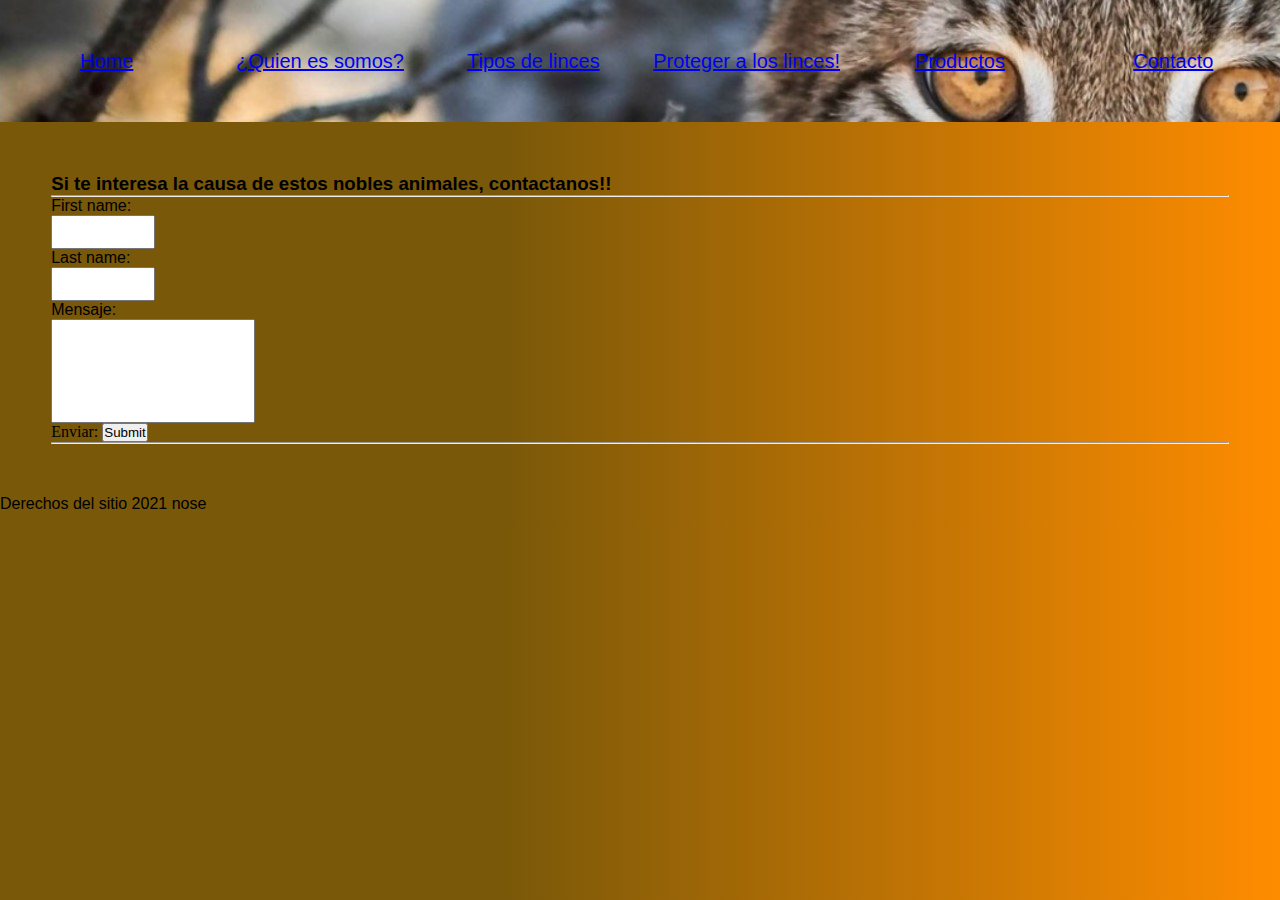
<file: contacto.html>
<!DOCTYPE html>
<html lang="en">
<head>
    <meta charset="UTF-8">
    <meta http-equiv="X-UA-Compatible" content="IE=edge">
    <meta name="viewport" content="width=device-width, initial-scale=1.0">
    <link rel="stylesheet" href="https://cdnjs.cloudflare.com/ajax/libs/animate.css/4.1.1/animate.min.css"/>
    <title>Power Linx</title>
    <style>
		@import url('https://fonts.googleapis.com/css2?family=Roboto:wght@300&display=swap');
        @import url('https://fonts.googleapis.com/css2?family=Odibee+Sans&family=Open+Sans:wght@300;600&family=Source+Sans+Pro:wght@200&display=swap');
        @import url('https://fonts.googleapis.com/css2?family=Fira+Sans:wght@600&display=swap');
        @import url('https://fonts.googleapis.com/css2?family=Bebas+Neue&family=Odibee+Sans&family=Open+Sans:wght@300;600&family=Source+Sans+Pro:wght@200&display=swap');
    </style>
    <link rel="stylesheet" href="styles.css">
  
</head>
<body>
    <nav>
        <ul id = "barraDeNavegacion">
            <li><a href="index.html">Home</a></li>
            <li><a href="quienEsSomos.html">¿Quien es somos?</a></li>
            <li><a href="tiposDeLince.html">Tipos de linces</a></li>
            <li><a href="protegerLince.html">Proteger a los linces!</a> </li>
            <li><a href="productos.html">Productos</a></li>
            <li><a href="contacto.html">Contacto</a></li>
        </ul>
    </nav>

    <div id="formulario">
        <h3 class="animate__animated animate__bounce" id="tituloContacto"> Si te interesa la causa de estos nobles animales, contactanos!! </h3>
        <hr>
        <form action="POST">
        <p id="tituloContacto">First name: </p> <input type = "text" name = "first_name" id="inputData" />
            <br>
            <p id="tituloContacto">Last name: </p> <input type = "text" name = "last_name" id="inputData" />

            <p id="tituloContacto">Mensaje: </p> <input type = "text" name = "Mensaje" id="inputMensaje" />



        <br>
        Enviar: <input type="submit">
        <br>

        </form>
        <hr>
    </div>
    <div id="footerGrap">
        <footer><p>Derechos del sitio 2021 nose</p> </footer>
    </div>

</body>
</html>
</file>
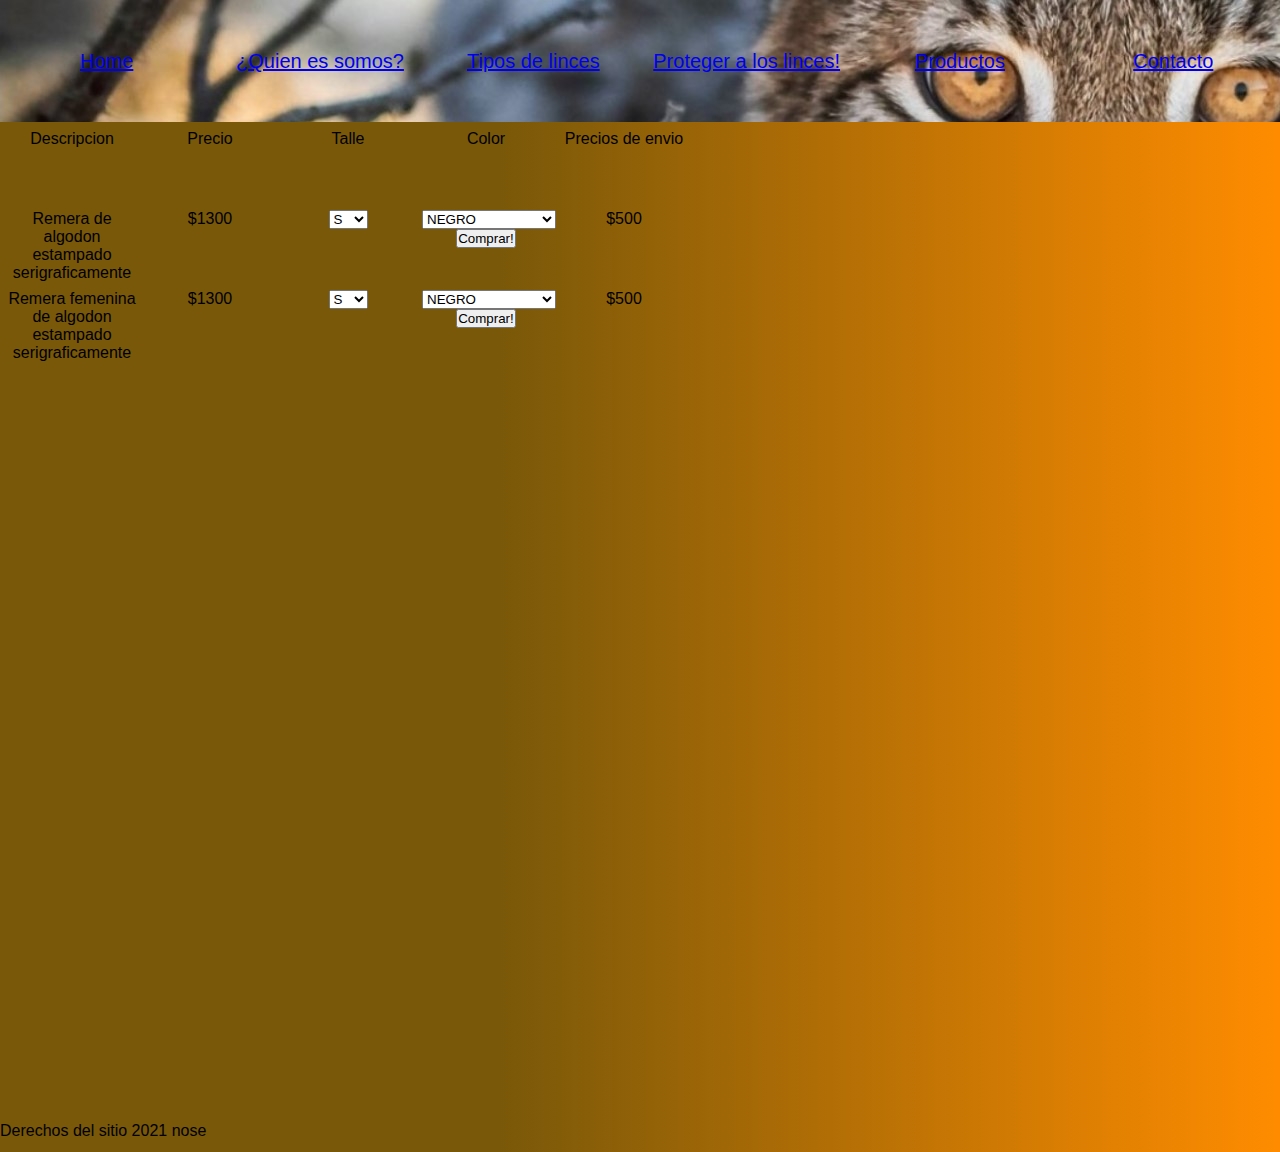
<file: productos.html>
<!DOCTYPE html>
<html lang="en">
<head>
    <meta charset="UTF-8">
    <meta http-equiv="X-UA-Compatible" content="IE=edge">
    <meta name="viewport" content="width=device-width, initial-scale=1.0">
    <style>
		@import url('https://fonts.googleapis.com/css2?family=Roboto:wght@300&display=swap');
        @import url('https://fonts.googleapis.com/css2?family=Odibee+Sans&family=Open+Sans:wght@300;600&family=Source+Sans+Pro:wght@200&display=swap');
        @import url('https://fonts.googleapis.com/css2?family=Fira+Sans:wght@600&display=swap');
        @import url('https://fonts.googleapis.com/css2?family=Bebas+Neue&family=Odibee+Sans&family=Open+Sans:wght@300;600&family=Source+Sans+Pro:wght@200&display=swap');
    </style>
    <title>Power Linx</title>
    <link rel="stylesheet" href="styles.css">
</head>
<body>
    <nav>
        <ul id = "barraDeNavegacion">
            <li><a href="index.html">Home</a></li>
            <li><a href="quienEsSomos.html">¿Quien es somos?</a></li>
            <li><a href="tiposDeLince.html">Tipos de linces</a></li>
            <li><a href="protegerLince.html">Proteger a los linces!</a> </li>
            <li><a href="productos.html">Productos</a></li>
            <li><a href="contacto.html">Contacto</a></li>
        </ul>
    </nav>
    

    <div id="grillaDeProductos">
        <div id="titulosDeDescripcion"> <p>Descripcion</p></div>
        <div id="titulosDeDescripcion"> <p>Precio</p></div>
        <div id="titulosDeDescripcion"><p>Talle</p></div>
        <div id="titulosDeDescripcion"><p>Color</p></div>
        <div id="titulosDeDescripcion"><p>Precios de envio</p></div>

        <div id="fila1"><p>Remera de algodon estampado serigraficamente</p></div>
        <div id="fila1"><p>$1300</p></div>
        <div id="fila1"><select name="talle">
            <option value="">S</option>
            <option value="">M</option>
            <option value="">L</option>
            <option value="">XL</option>
            </select>
        </div>
        <div id="fila1"><p><select name="color">
            <option value="">NEGRO</option>
            <option value="">GRIS MELANGUE</option>
            <option value="">BLANCO</option>
            <option value="">VERDE</option>
        </select> 
        <input type="button" value="Comprar!"></p>
       </div>
        <div id="fila1">                 
            <p>$500</p>
       </div>


       
       <div id="fila2"><p>Remera femenina de algodon estampado serigraficamente </p></div>
       <div id="fila2"><p>$1300</p></div>
       <div id="fila2"><select name="talle">
           <option value="">S</option>
           <option value="">M</option>
           <option value="">L</option>
           <option value="">XL</option>
           </select>
       </div>
       <div id="fila2"><p><select name="color">
           <option value="">NEGRO</option>
           <option value="">GRIS MELANGUE</option>
           <option value="">BLANCO</option>
           <option value="">VERDE</option>
       </select> 
       <input type="button" value="Comprar!"></p>
      </div>
       <div id="fila2">                 
        <p>$500</p>
      </div>

    </div>


    


    <div id="footerGrap">
        <footer><p>Derechos del sitio 2021 nose</p> </footer>
    </div>
</body>
</html>
</file>
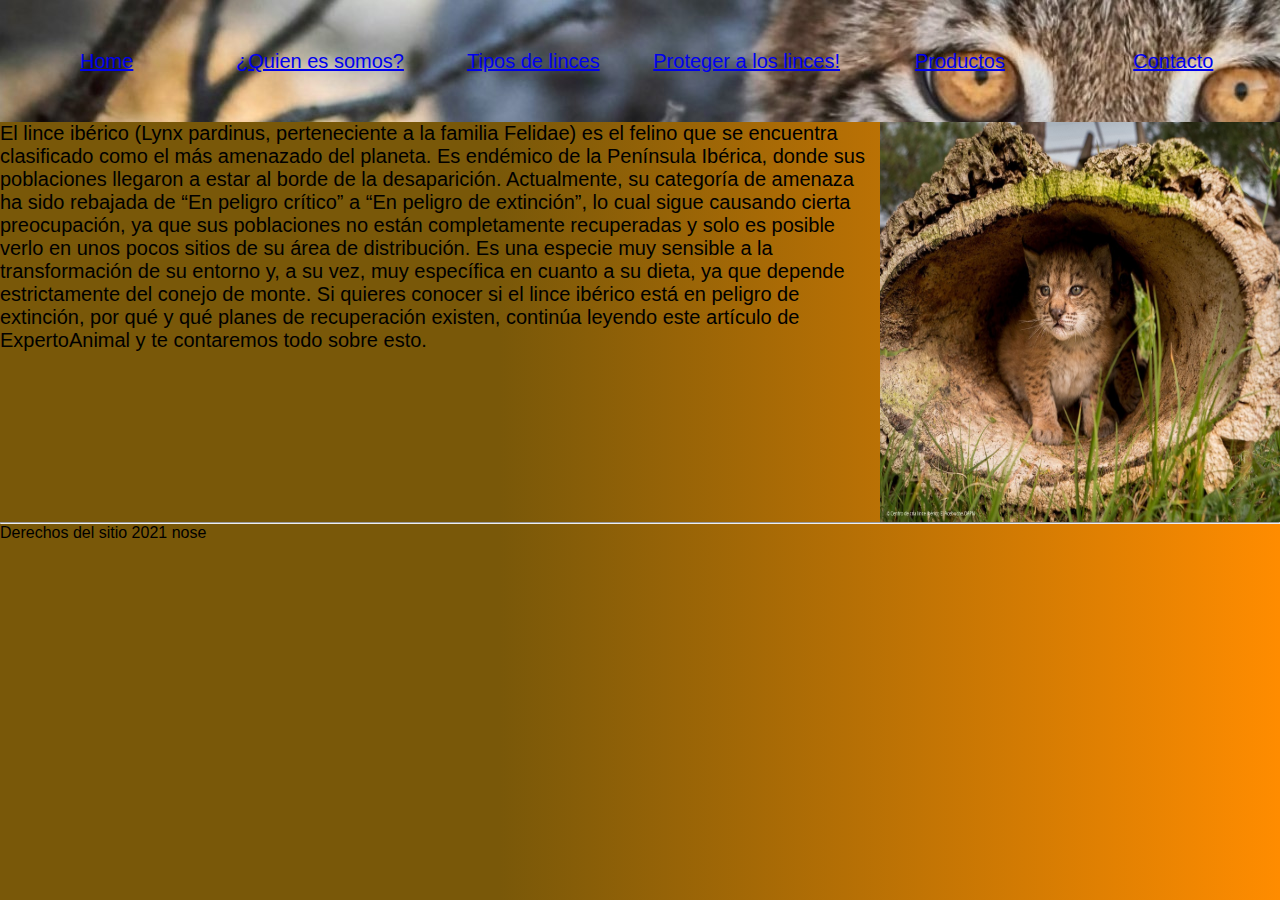
<file: protegerLince.html>
<!DOCTYPE html>
<html lang="en">
<head>
    <meta charset="UTF-8">
    <meta http-equiv="X-UA-Compatible" content="IE=edge">
    <meta name="viewport" content="width=device-width, initial-scale=1.0">
    <title>Power Linx</title>
    <style>
		@import url('https://fonts.googleapis.com/css2?family=Roboto:wght@300&display=swap');
        @import url('https://fonts.googleapis.com/css2?family=Odibee+Sans&family=Open+Sans:wght@300;600&family=Source+Sans+Pro:wght@200&display=swap');
        @import url('https://fonts.googleapis.com/css2?family=Fira+Sans:wght@600&display=swap');
        @import url('https://fonts.googleapis.com/css2?family=Bebas+Neue&family=Odibee+Sans&family=Open+Sans:wght@300;600&family=Source+Sans+Pro:wght@200&display=swap');
    </style>
    <link rel="stylesheet" href="styles.css">
</head>
<body>
    <nav>
        <ul id = "barraDeNavegacion">
            <li><a href="index.html">Home</a></li>
            <li><a href="quienEsSomos.html">¿Quien es somos?</a></li>
            <li><a href="tiposDeLince.html">Tipos de linces</a></li>
            <li><a href="protegerLince.html">Proteger a los linces!</a> </li>
            <li><a href="productos.html">Productos</a></li>
            <li><a href="contacto.html">Contacto</a></li>
        </ul>
    </nav>


    <div class = "classProtegerLince">
        <p>El lince ibérico (Lynx pardinus, perteneciente a la familia Felidae) es el felino que se encuentra clasificado como el más amenazado del planeta. Es endémico de la Península Ibérica, donde sus poblaciones llegaron a estar al borde de la desaparición. Actualmente, su categoría de amenaza ha sido rebajada de “En peligro crítico” a “En peligro de extinción”, lo cual sigue causando cierta preocupación, ya que sus poblaciones no están completamente recuperadas y solo es posible verlo en unos pocos sitios de su área de distribución. Es una especie muy sensible a la transformación de su entorno y, a su vez, muy específica en cuanto a su dieta, ya que depende estrictamente del conejo de monte.

            Si quieres conocer si el lince ibérico está en peligro de extinción, por qué y qué planes de recuperación existen, continúa leyendo este artículo de ExpertoAnimal y te contaremos todo sobre esto.
        </p>
        <img src="img/Lince_iberico_wiki.png" alt="lince_iberico"> 
    </div>
    <hr>
    
    
    <div id="footerGrap">
        <footer><p>Derechos del sitio 2021 nose</p> </footer>
    </div>

</body>
</html>
</file>
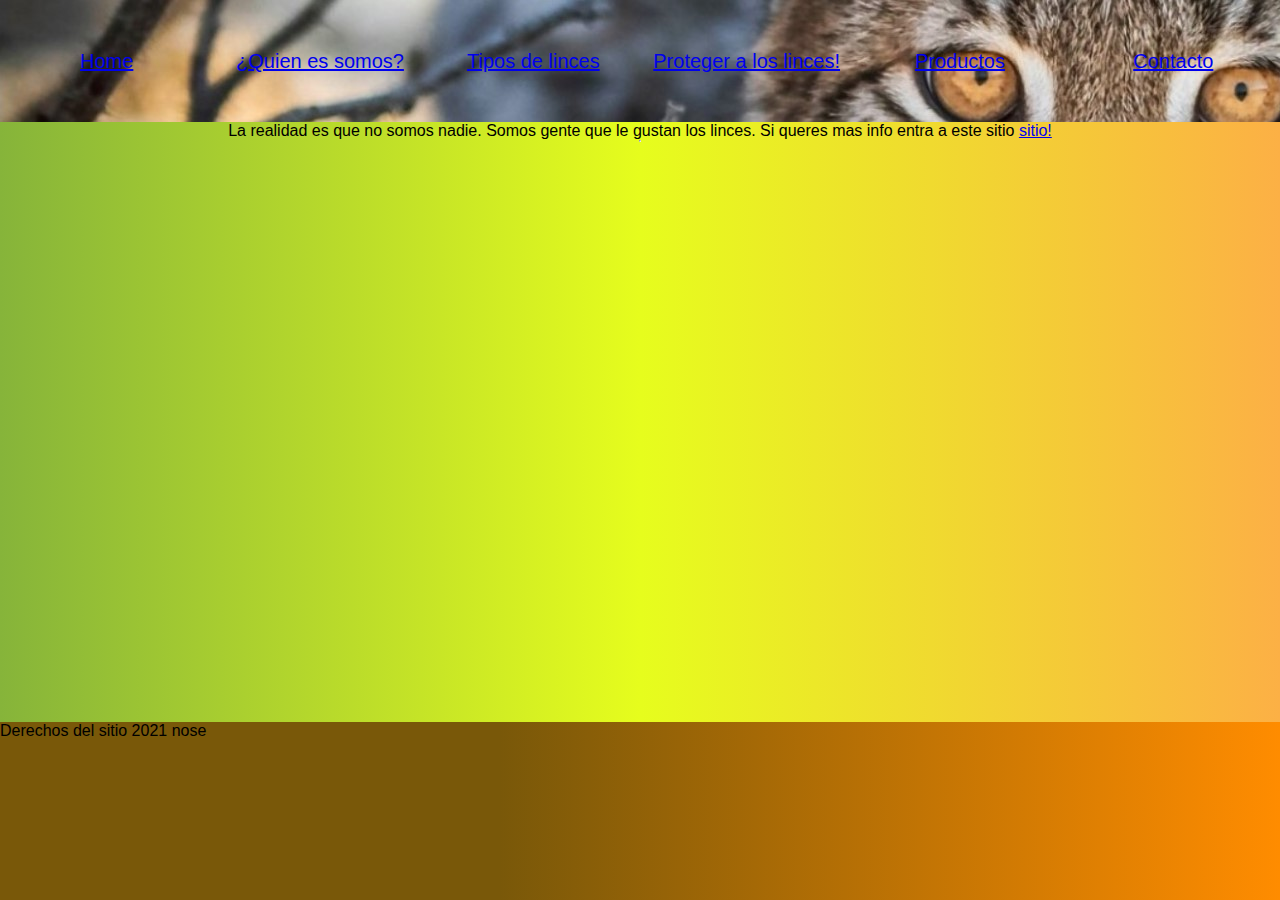
<file: quienEsSomos.html>
<!DOCTYPE html>
<html lang="en">
<head>
    <meta charset="UTF-8">
    <meta http-equiv="X-UA-Compatible" content="IE=edge">
    <meta name="viewport" content="width=device-width, initial-scale=1.0">
    <title>Power Linx</title>
    <style>
		@import url('https://fonts.googleapis.com/css2?family=Roboto:wght@300&display=swap');
        @import url('https://fonts.googleapis.com/css2?family=Odibee+Sans&family=Open+Sans:wght@300;600&family=Source+Sans+Pro:wght@200&display=swap');
        @import url('https://fonts.googleapis.com/css2?family=Fira+Sans:wght@600&display=swap');
        @import url('https://fonts.googleapis.com/css2?family=Bebas+Neue&family=Odibee+Sans&family=Open+Sans:wght@300;600&family=Source+Sans+Pro:wght@200&display=swap');
    </style>
    <link rel="stylesheet" href="styles.css">
</head>
<body>
    <nav>
        <ul id = "barraDeNavegacion">
            <li><a href="index.html">Home</a></li>
            <li><a href="quienEsSomos.html">¿Quien es somos?</a></li>
            <li><a href="tiposDeLince.html">Tipos de linces</a></li>
            <li><a href="protegerLince.html">Proteger a los linces!</a> </li>
            <li><a href="productos.html">Productos</a></li>
            <li><a href="contacto.html">Contacto</a></li>
        </ul>
    </nav>


    <div id = "articuloVideo"> 

        <p>La realidad es que no somos nadie. Somos gente que le gustan los linces. Si queres mas info entra a este sitio 
            <a href= "https://es.wikipedia.org/wiki/Lynx_(animal)" target="_blank">sitio!</a>
        </p>

        <hr>
    
        <iframe width="1010" height="630" src="https://www.youtube.com/embed/gSMte9jwrFM" title="YouTube video player" frameborder="0" allow="accelerometer; autoplay; clipboard-write; encrypted-media; gyroscope; picture-in-picture" allowfullscreen></iframe>
        
    </div>
    <div id="footerGrap">
        <footer><p>Derechos del sitio 2021 nose</p> </footer>
    </div>
</body>
</html>
</file>
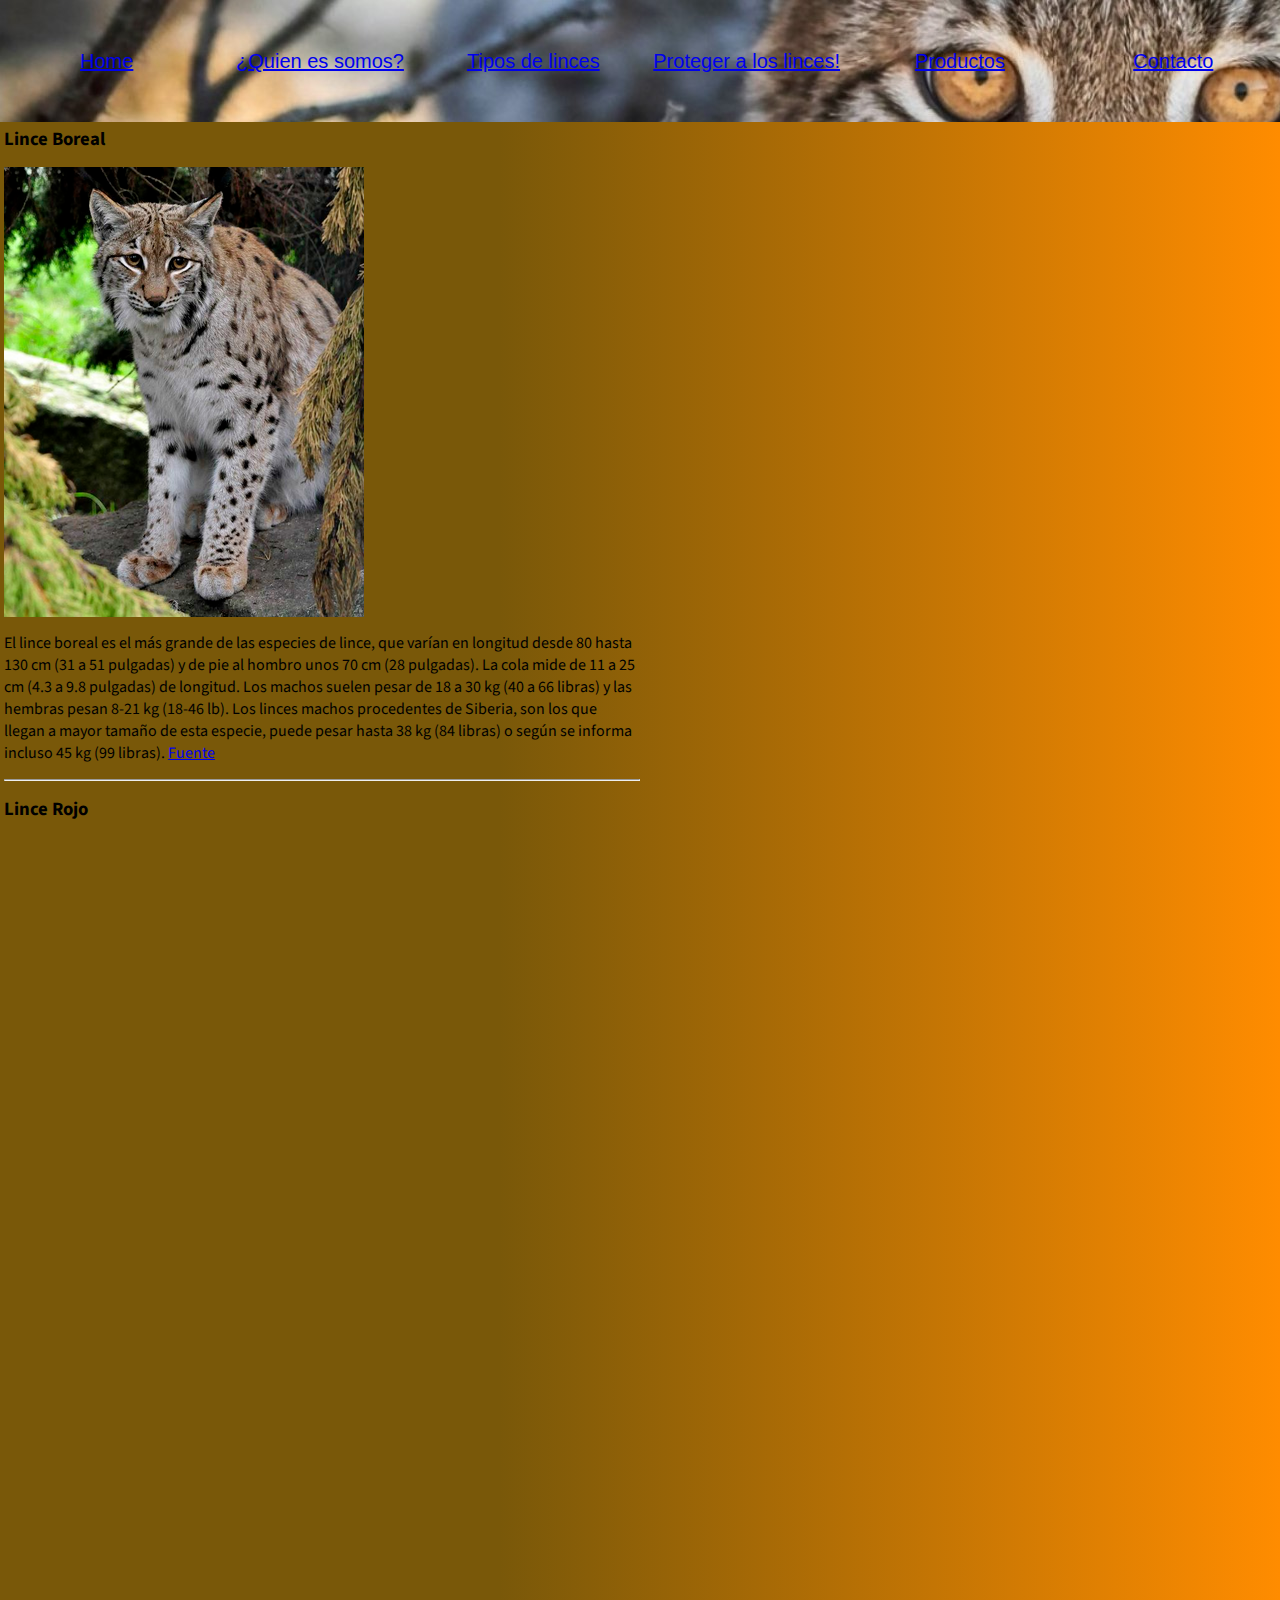
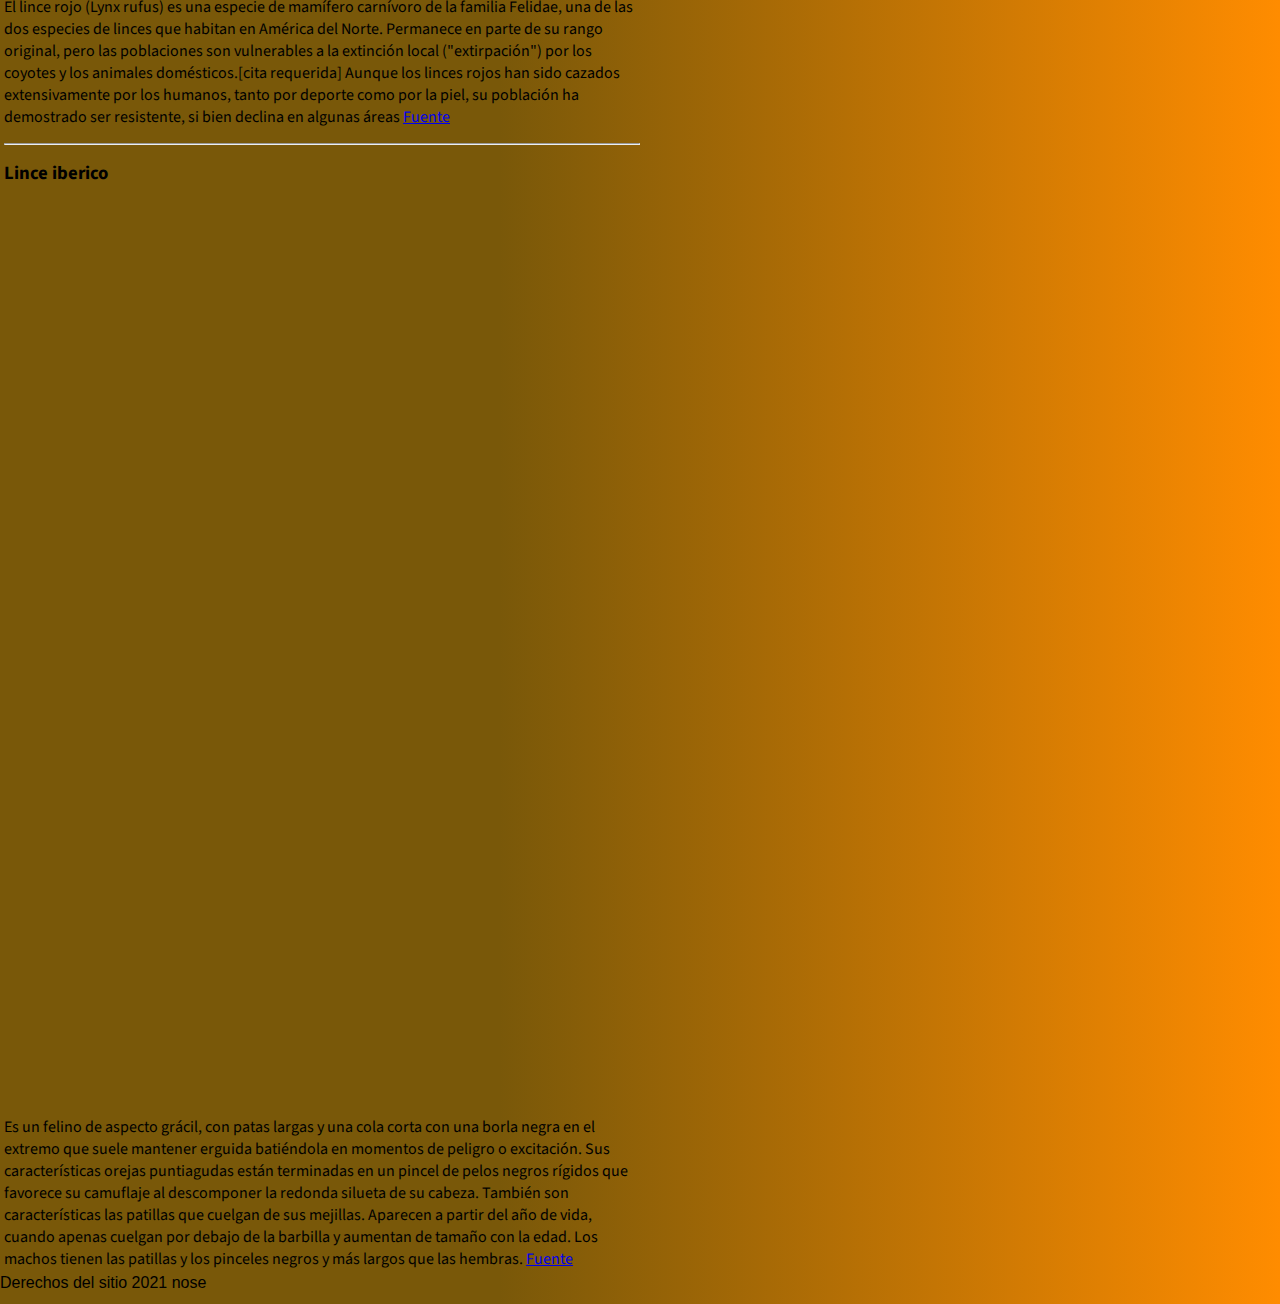
<file: tiposDeLince.html>
<!DOCTYPE html>
<html lang="en">
<head>
    <meta charset="UTF-8">
    <meta http-equiv="X-UA-Compatible" content="IE=edge">
    <meta name="viewport" content="width=device-width, initial-scale=1.0">
    <title>Power Linx</title>
    <style>
		@import url('https://fonts.googleapis.com/css2?family=Roboto:wght@300&display=swap');
        @import url('https://fonts.googleapis.com/css2?family=Odibee+Sans&family=Open+Sans:wght@300;600&family=Source+Sans+Pro:wght@200&display=swap');
        @import url('https://fonts.googleapis.com/css2?family=Fira+Sans:wght@600&display=swap');
        @import url('https://fonts.googleapis.com/css2?family=Bebas+Neue&family=Odibee+Sans&family=Open+Sans:wght@300;600&family=Source+Sans+Pro:wght@200&display=swap');
    </style>
    <link href="https://unpkg.com/aos@2.3.1/dist/aos.css" rel="stylesheet">          
    <link rel="stylesheet" href="styles.css">

</head>




<body>
    <nav>
        <ul id = "barraDeNavegacion">
            <li><a href="index.html">Home</a></li>
            <li><a href="quienEsSomos.html">¿Quien es somos?</a></li>
            <li><a href="tiposDeLince.html">Tipos de linces</a></li>
            <li><a href="protegerLince.html">Proteger a los linces!</a> </li>
            <li><a href="productos.html">Productos</a></li>
            <li><a href="contacto.html">Contacto</a></li>
        </ul>
    </nav>
    <div id= "tiposDeLinces">
        <h3>Lince Boreal</h3>
        <img src="img/Lince_boreal_4.png" alt="lince_boreal" data-aos="zoom-in-right"> 
        <p>El lince boreal es el más grande de las especies de lince, que varían en longitud desde 80 hasta 130 cm (31 a 51 pulgadas) y 
            de pie al hombro unos 70 cm (28 pulgadas). La cola mide de 11 a 25 cm (4.3 a 9.8 pulgadas) de longitud.
            Los machos suelen pesar de 18 a 30 kg (40 a 66 libras) y las hembras pesan 8-21 kg (18-46 lb). 
            Los linces machos procedentes de Siberia, son los que llegan a mayor tamaño de esta especie, 
            puede pesar hasta 38 kg (84 libras) o según se informa incluso 45 kg (99 libras).
            <a href="https://reinoanimalia.fandom.com/es/wiki/Lince_Boreal">Fuente</a>
        </p>

        <hr>
        
        
        <h3>Lince Rojo</h3>
        <img src="img/Lince_rojo_2.png" alt="lince_rojo" data-aos="zoom-in-left"> 
        <p>
            El lince rojo (Lynx rufus) es una especie de mamífero carnívoro de la familia Felidae, una de las dos especies de linces que habitan en América del Norte. Permanece en parte de su rango original, pero las poblaciones son vulnerables a la extinción local ("extirpación") por los coyotes y los animales domésticos.[cita requerida]

            Aunque los linces rojos han sido cazados extensivamente por los humanos, tanto por deporte como por la piel, su población ha demostrado ser resistente, si bien declina en algunas áreas
            <a href="https://es.wikipedia.org/wiki/Lynx_rufus">Fuente</a>
        </p>

        <hr>

        
        <h3>Lince iberico</h3>
        <img src="img/Lince_iberico_wiki.png" alt="lince_iberico" data-aos="zoom-in-right"> 
        <p>
            Es un felino de aspecto grácil, con patas largas y una cola corta con una borla negra en el extremo que suele mantener erguida batiéndola en momentos de peligro o excitación. Sus características orejas puntiagudas están terminadas en un pincel de pelos negros rígidos que favorece su camuflaje al descomponer la redonda silueta de su cabeza.

            También son características las patillas que cuelgan de sus mejillas. Aparecen a partir del año de vida, cuando apenas cuelgan por debajo de la barbilla y aumentan de tamaño con la edad. Los machos tienen las patillas y los pinceles negros y más largos que las hembras.
            <a href="https://es.wikipedia.org/wiki/Lynx_pardinus">Fuente</a>
        </p>



    </div>





    <div id="footerGrap">
        <footer><p>Derechos del sitio 2021 nose</p> </footer>
    </div>
    <script src="https://unpkg.com/aos@2.3.1/dist/aos.js"></script>
    <script>
        AOS.init();
    </script>
</body>
</html>
</file>
<file: styles.css>
*{
    margin:0;
    padding: 0;
}


body{
    background: rgb(121,88,9);
    background: linear-gradient(90deg, rgba(121,88,9,1) 39%, rgba(255,140,0,1) 100%);
}

#barraDeNavegacion{
    margin: 0;
    padding: 0;
    height: 150px;
    width: 100%;
    height: 122px;
    background: url(img/lince_header.jpg);
    display: flex;
}

#cajaArticulos{
    background-color: rgb(129, 89, 29);
    height: 450px;
    display:grid;
    grid-template-columns: repeat(3,1fr);
    grid-template-rows: 40%;
    column-gap: 15px;

}


#formulario{
    margin:2%;
    padding: 2%;
    align-items: center;

}


#tituloContacto{
    font-family: 'Franklin Gothic Medium', 'Arial Narrow', Arial, sans-serif;


}


#footerGrap{
    display: grid;
    height: 30px;
    grid-template-columns: 100%;     
    grid-template-rows: 40%;
    font-family: verdana, arial, helvetica;
    column-gap: 30px;
}

#articulo{
    padding: 50px;
    background-color: rgb(201, 193, 50);
    height: 400px;
    width: 400px;
    font-family: 'Franklin Gothic Medium', 'Arial Narrow', Arial, sans-serif;
    padding-left: 20px;
    padding-right: 20px;
    padding-bottom: 20px;
    padding-top: 20px;
    transition: width 250ms, height 100ms;

}

#articulo:hover{
    width: 425px;
    height:425px;
}

#inputComment{
    width:200px;
    height:100px;
    transition: all 250ms;
}

#inputComment:focus{
    width:400px;
    transition: width 2s;
    background-color: rgb(red, green, blue)
}

#inputData{
    width:100px;
    height:30px;
    transition: all 250ms;
}
#inputData:focus{
    width:150px;
    transition: width 2s;
    background-color: rgb(192, 189, 183)
}


#inputMensaje{
    width:200px;
    height:100px;
    transition: all 3s;

}

#inputMensaje:focus{
    width:300px;
    transition: width 2s;
    background-color: rgb(192, 189, 183)
}

.classProtegerLince{
    font-size: 20px;
    font-family: 'Oxygen', sans-serif;
    flex-shrink: initial;
    display: flex;
    justify-content: center;

    
}
.classProtegerLince img {
    width: 400px;
    height: 400px;
  }


#articuloVideo{

    background: rgb(134,180,58);
    background: linear-gradient(90deg, rgba(134,180,58,1) 0%, rgba(230,253,29,1) 50%, rgba(252,176,69,1) 100%);
    height: 600px;
    display: flex;
    flex-direction: column;
    flex-shrink: unset;
    justify-content: space-between;
    align-items: center;
    font-family: 'Lucida Sans', 'Lucida Sans Regular', 'Lucida Grande', 'Lucida Sans Unicode', Geneva, Verdana, sans-serif;

    

}

li{
    display:inline-block;
    width: 18%;
    color:white;
    text-align: center;
    padding-top: 50px;
    font-size:20px;
    font-family: Verdana, Geneva, Tahoma, sans-serif;
}

#tiposDeLinces{
    font-family: 'Odibee Sans', cursive;
    font-family: 'Open Sans', sans-serif;
    font-family: 'Source Sans Pro', sans-serif;
    color:rgb(0, 0, 0);
    display: grid;
    margin: 2px;
    padding: 2px;
    grid-template-columns: 50%;
    grid-column-gap:10px;
    grid-row-gap: 15px;
    grid-template-areas: "articulo"
                         "articulo"
                         "articulo"

}

#grillaDeProductos{
    display:grid;
    height:1000px;
    grid-column-gap: 10px;
    grid-row-gap:30px;
    grid-template-columns: 10% 10% 10% 10% 10%;
    grid-template-rows: 5% 5% 5%;
    grid-template-areas: "descripcio descripcion descripcion descripcion"
                         "fila1  fila1 fila1 fila1 fila1"
                         "fila2  fila2 fila2 fila2 fila3"

}

#titulosDeDescripcion{
    grid-area: descripcion descripcion descripcion descripcion;
    width:600px;
    height:100px;
    font-family: arial, sans-serif;
    border-collapse: collapse;
    width: 100%;
    text-align: center;
    padding: 8px;
    grid-column-gap: 20px;

}



#fila1{
   grid-area: fila1  fila1 fila1 fila1 fila1;
   width:600px;
   height:100px;
   font-family: arial, sans-serif;
   border-collapse: collapse;
   width: 100%;
   text-align: center;
   padding: 8px;
}


#fila2{
   grid-area: fila2  fila2 fila2 fila2 fila2;
   width:600px;
   height:100px;
   font-family: arial, sans-serif;
   border-collapse: collapse;
   width: 100%;
   text-align: center;
   padding: 8px;
}






#productos{
    font-family: arial, sans-serif;
    border-collapse: collapse;
    width: 100%;
    border: 1px solid #030101;
    text-align: left;
    padding: 8px;

}


#ulProducto{ 
    font-family: 'Odibee Sans', cursive;
    font-family: 'Open Sans', sans-serif;
    font-family: 'Source Sans Pro', sans-serif;
}
</file>
